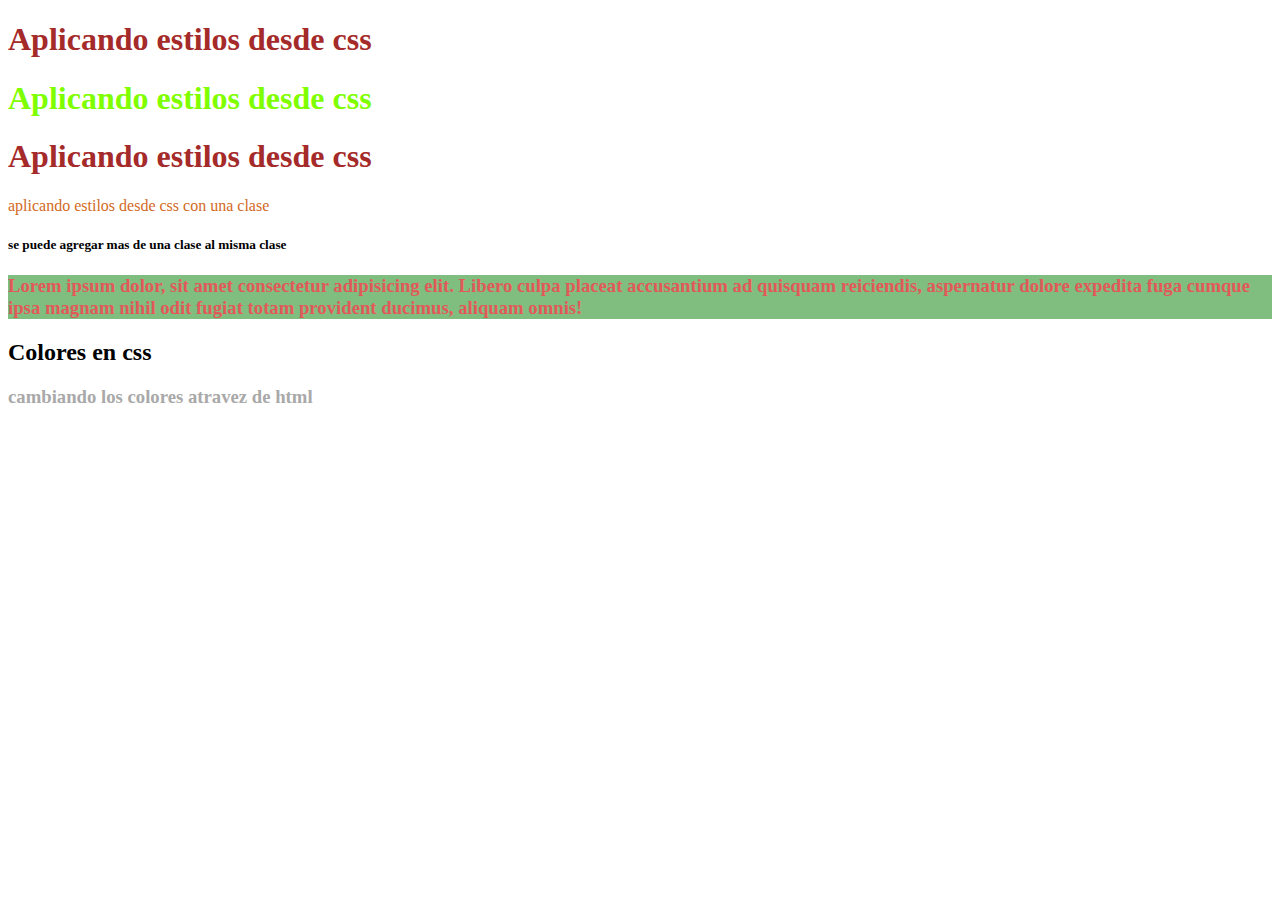
<file: index.html>
<!DOCTYPE html>
<html lang="en">
<head>
    <meta charset="UTF-8">
    <meta http-equiv="X-UA-Compatible" content="IE=edge">
    <meta name="viewport" content="width=device-width, initial-scale=1.0">
    <title>Document</title>
    <link rel="stylesheet" href="css/estilos.css">
</head>
    <body> 
        <h1>Aplicando estilos desde css</h1>
            <h1 id="unico">Aplicando estilos desde css</h1>
                <h1>Aplicando estilos desde css</h1>
                    <p class="p">aplicando estilos desde css con una clase</p>
                      <h5>se puede agregar mas de una clase al misma clase</h5>
                        <h3 class="azul fondo">Lorem ipsum dolor, sit amet consectetur adipisicing elit. Libero culpa placeat accusantium ad quisquam reiciendis, aspernatur dolore expedita fuga cumque ipsa magnam nihil odit fugiat totam provident ducimus, aliquam omnis!</h3>
        <h2>Colores en css</h2>  
        <h3 class="color">cambiando los colores atravez de html</h3>  
        
        
    </body>
</html>
</file>
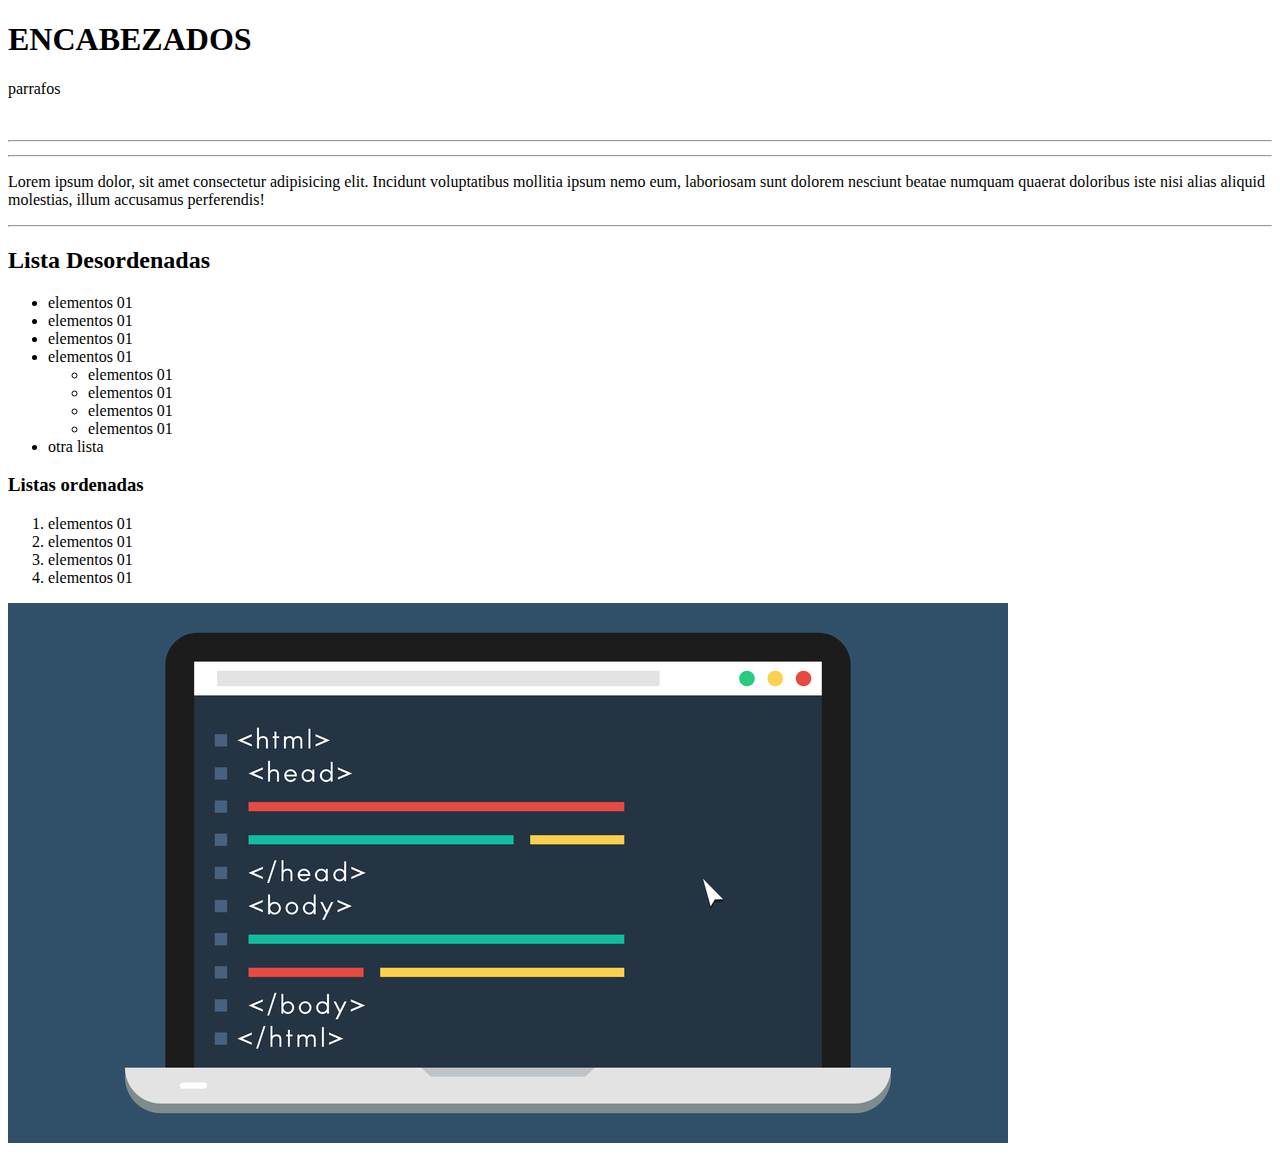
<file: 02-atributos.html>
<!DOCTYPE html>
<html lang="en"> <!--idioma que esta escrito el html-->
<head>
    <meta charset="UTF-8">  <!--Caracteres para que acepte caracteres especiales-->
    <meta http-equiv="X-UA-Compatible" content="IE=edge">   <!--Compatible con internet explorer-->
    <meta name="viewport" content="width=device-width, initial-scale=1.0"> <!--Para que sea adatable a telefonos tablet etc-->
    <title>Atributos</title>
</head>
    <body>
        <h1>ENCABEZADOS</h1> <!--Debe utilizarse solo una vez es una pagina-->
            <p>parrafos</p> <!---->
            <br> <!--Saltos de lineas-->
            <hr> <!--genera una linea-->
            <pre></pre> <!--para poner parrafos como canciones-->
            <b></b> <!--hace la letra en negrita-->
            <strong></strong> <!--texto que se sea importante, enlazar al buscador de google-->
            <i></i> <!--incurisiva-->
            <em> </em> <!--textos importantes-->
            <u></u> <!--subrayado-->
            <small></small> <!--texto pequeño-->
            <code></code> <!--letra tipo consola-->

            <hr>
             <!-- alt+z corta el parrafo-->
            <!---->
            <p>Lorem ipsum dolor, sit amet consectetur adipisicing elit. Incidunt voluptatibus mollitia ipsum nemo eum, laboriosam sunt dolorem nesciunt beatae numquam quaerat doloribus iste nisi alias aliquid molestias, illum accusamus perferendis!</p>
            <hr>
        
        <h2>Lista Desordenadas</h2>
        
        
            <ul> <!--Lista en html, desordenadas -->
                <li>elementos 01</li> <!--elementos dentro de una lista-->
                <li>elementos 01</li> 
                <li>elementos 01</li> 
                <li>elementos 01</li> 

                <ul>
                    <li>elementos 01</li> <!--otra lista-->
                    <li>elementos 01</li> 
                    <li>elementos 01</li> 
                    <li>elementos 01</li>
                </ul>

                <li>otra lista</li>
            </ul>

            <h3>Listas ordenadas</h3>
            <ol> <!--Lista ordenadas-->
                <li>elementos 01</li> 
                <li>elementos 01</li> 
                <li>elementos 01</li> 
                <li>elementos 01</li>

            </ol>

            <img src="img/plantillas-html-thegem-blog-default.png" alt="Esta imagen es de ejemplo">

        
    </body>
</html>
</file>
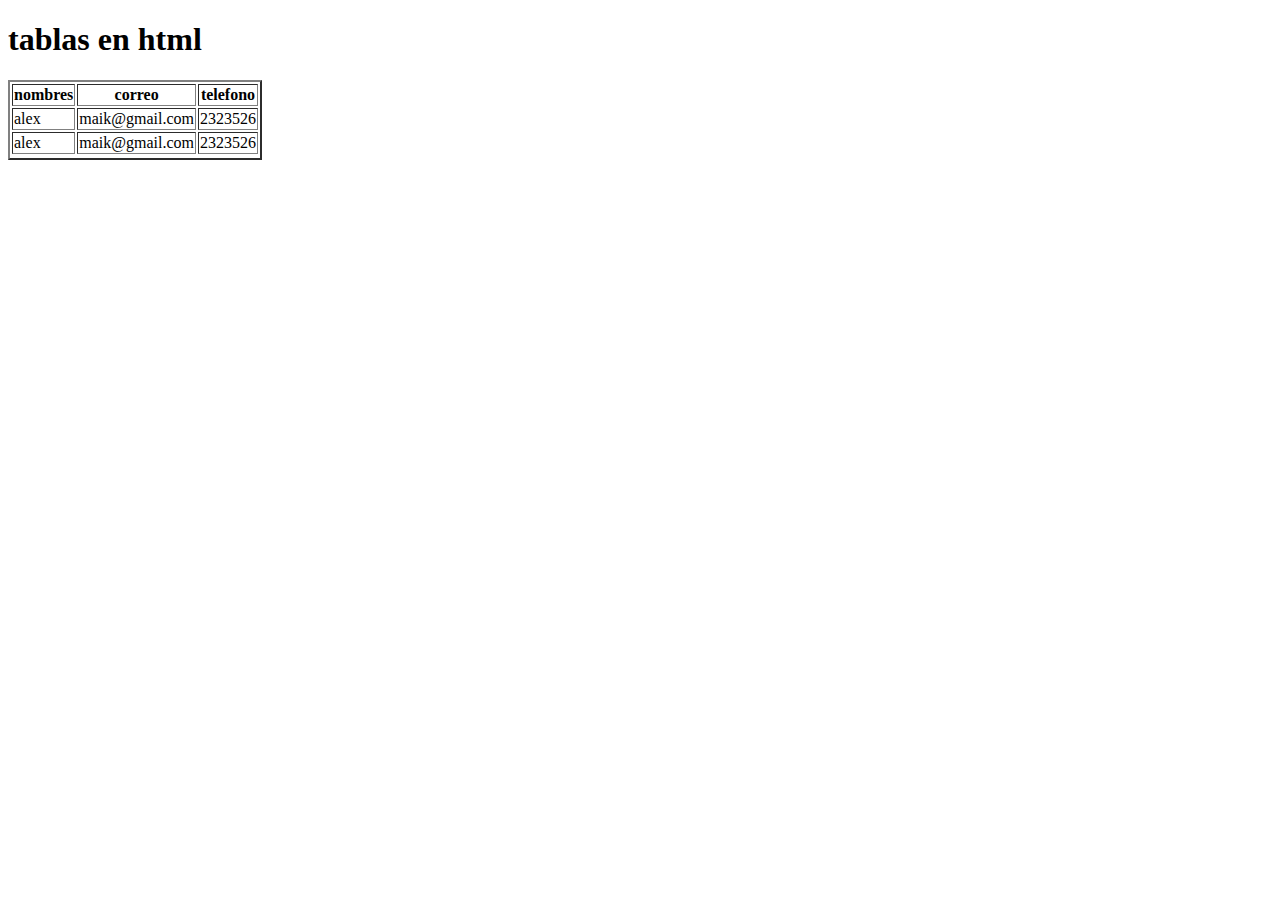
<file: 03-tablas .html>
<!DOCTYPE html>
<html lang="en">
<head>
    <meta charset="UTF-8">
    <meta http-equiv="X-UA-Compatible" content="IE=edge">
    <meta name="viewport" content="width=device-width, initial-scale=1.0">
    <title>Tablas</title>
</head>
    <body>
        <h1>tablas en html</h1>

        <table border="2">
            <tr> <!--Para crear tablas-->
                <th>nombres</th> <!--Para crear columnas pero th  es para el encabezado-->
                <th>correo</th>
                <th>telefono</th>
            </tr>
            <tr>
                <td>alex</td> <!--para crear columas-->
                <td>maik@gmail.com</td>
                <td>2323526</td>
            </tr>
                <td>alex</td> 
                <td>maik@gmail.com</td>
                <td>2323526</td>
            <tr>

            </tr>
        </table>
    
    </body>
</html>
</file>
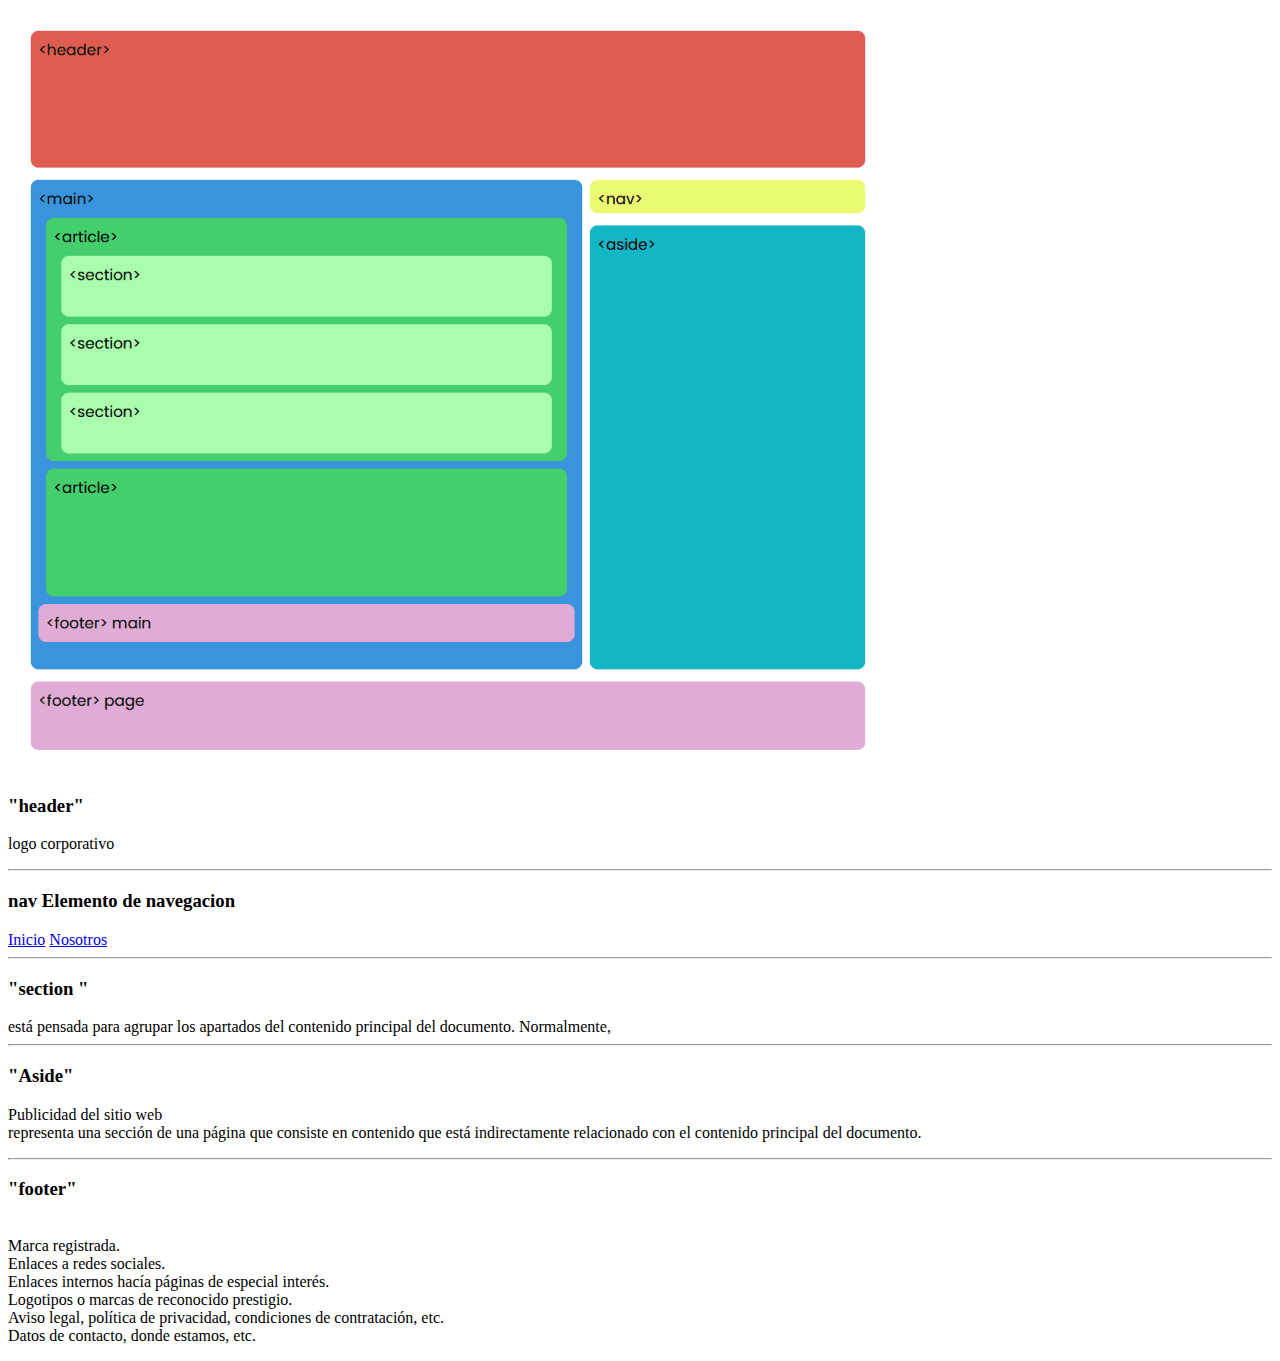
<file: 05-Semanticas.html>
<!DOCTYPE html>
<html lang="en">
<head>
    <meta charset="UTF-8">
    <meta http-equiv="X-UA-Compatible" content="IE=edge">
    <meta name="viewport" content="width=device-width, initial-scale=1.0">
    <title>Semanticas</title>
</head>
    <body>
        <img src="img/semnaticas.png" alt="estructura semanticas">
        
        <header>
            <p> <h3>"header" </h3>logo corporativo</p>
        </header>
            <hr>
            <nav> 
                <p><h3>nav Elemento de navegacion</h3> </p>
                <a href="#">Inicio</a>
                <a href="#">Nosotros</a>
            </nav>
            <hr>
                <section>
                    <p>
                        <h3>"section "</h3>  está pensada para agrupar los apartados del contenido principal del documento. Normalmente,
                </section>
            <hr>    
                <aside>
                    <p> <h3>"Aside" </h3>Publicidad del sitio web <br>
                        representa una sección de una página que consiste en contenido que está indirectamente relacionado con el contenido principal del documento.

                    </p>
                </aside>
                <hr>
                <footer>
                    <p>
                        <h3>"footer"</h3> <br>
                        Marca registrada. <br>
                        Enlaces a redes sociales.<br>
                        Enlaces internos hacía páginas de especial interés.<br>
                        Logotipos o marcas de reconocido prestigio.<br>
                        Aviso legal, política de privacidad, condiciones de contratación, etc.<br>
                        Datos de contacto, donde estamos, etc.<br>
                    </p>

                </footer>

       
    </body>
</html>
</file>
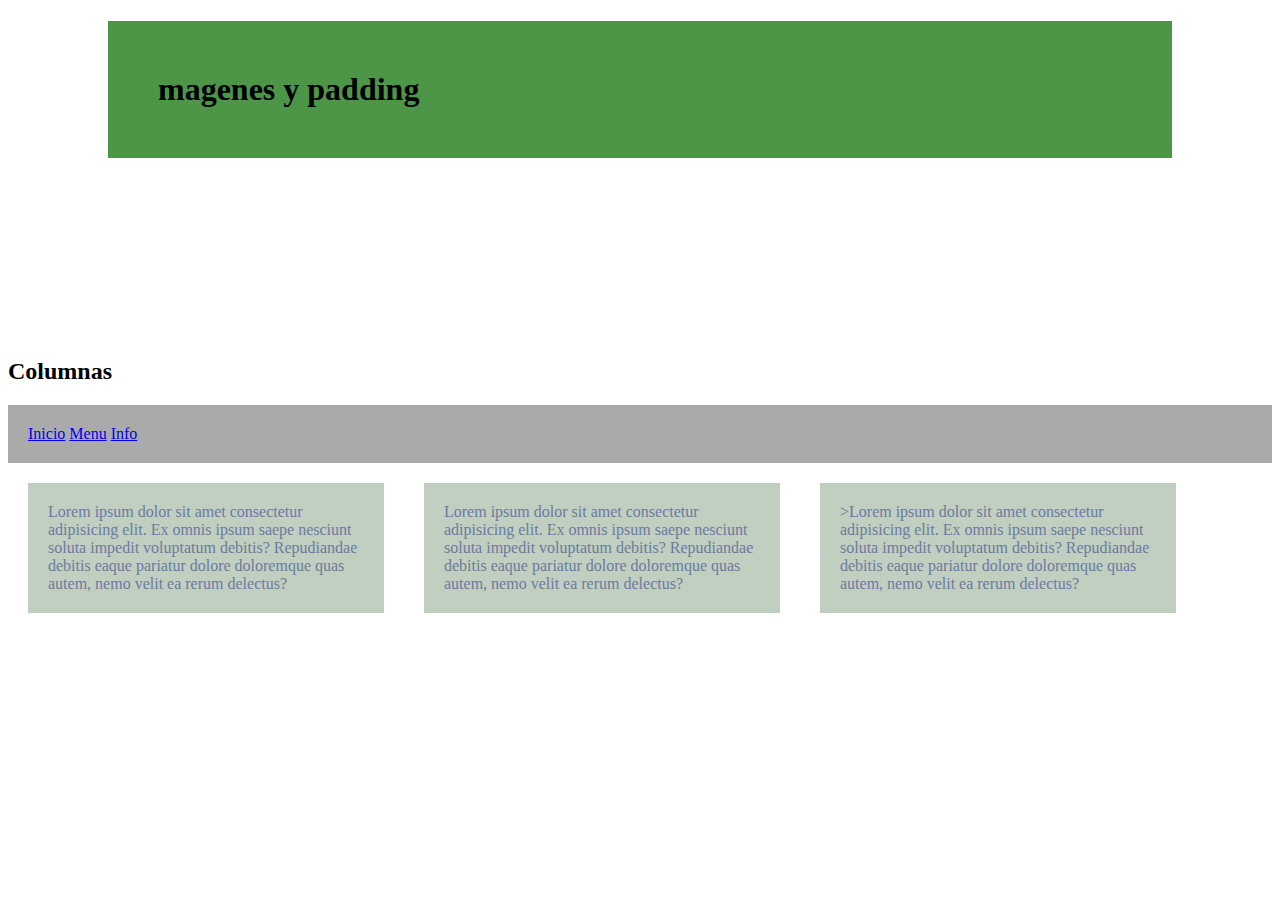
<file: 06-margenes_paddingcss.html>
<!DOCTYPE html>
<html lang="en">
<head>
    <meta charset="UTF-8">
    <meta http-equiv="X-UA-Compatible" content="IE=edge">
    <meta name="viewport" content="width=device-width, initial-scale=1.0">
    <title>Margenes y padding</title>
    <link rel="stylesheet" href="css/6-estilos.css">
    
</head>
    <body>
        <p>
            <h1>magenes y padding</h1>
        </p>

        <h2>Columnas</h2>
            <nav>
                <a href="#">Inicio</a>
                <a href="#">Menu</a>
                <a href="#">Info</a>                
            </nav>
            <section class="padre"> <!--se pone una clase padre para que se le de formato flexbox-->
                <p class="columna">Lorem ipsum dolor sit amet consectetur adipisicing elit. Ex omnis ipsum saepe nesciunt soluta impedit voluptatum debitis? Repudiandae debitis eaque pariatur dolore doloremque quas autem, nemo velit ea rerum delectus?</p>
                <p class="columna">Lorem ipsum dolor sit amet consectetur adipisicing elit. Ex omnis ipsum saepe nesciunt soluta impedit voluptatum debitis? Repudiandae debitis eaque pariatur dolore doloremque quas autem, nemo velit ea rerum delectus?</p>
                <p class="columna">>Lorem ipsum dolor sit amet consectetur adipisicing elit. Ex omnis ipsum saepe nesciunt soluta impedit voluptatum debitis? Repudiandae debitis eaque pariatur dolore doloremque quas autem, nemo velit ea rerum delectus?</p>
            </section>
        
    </body>
</html>
</file>
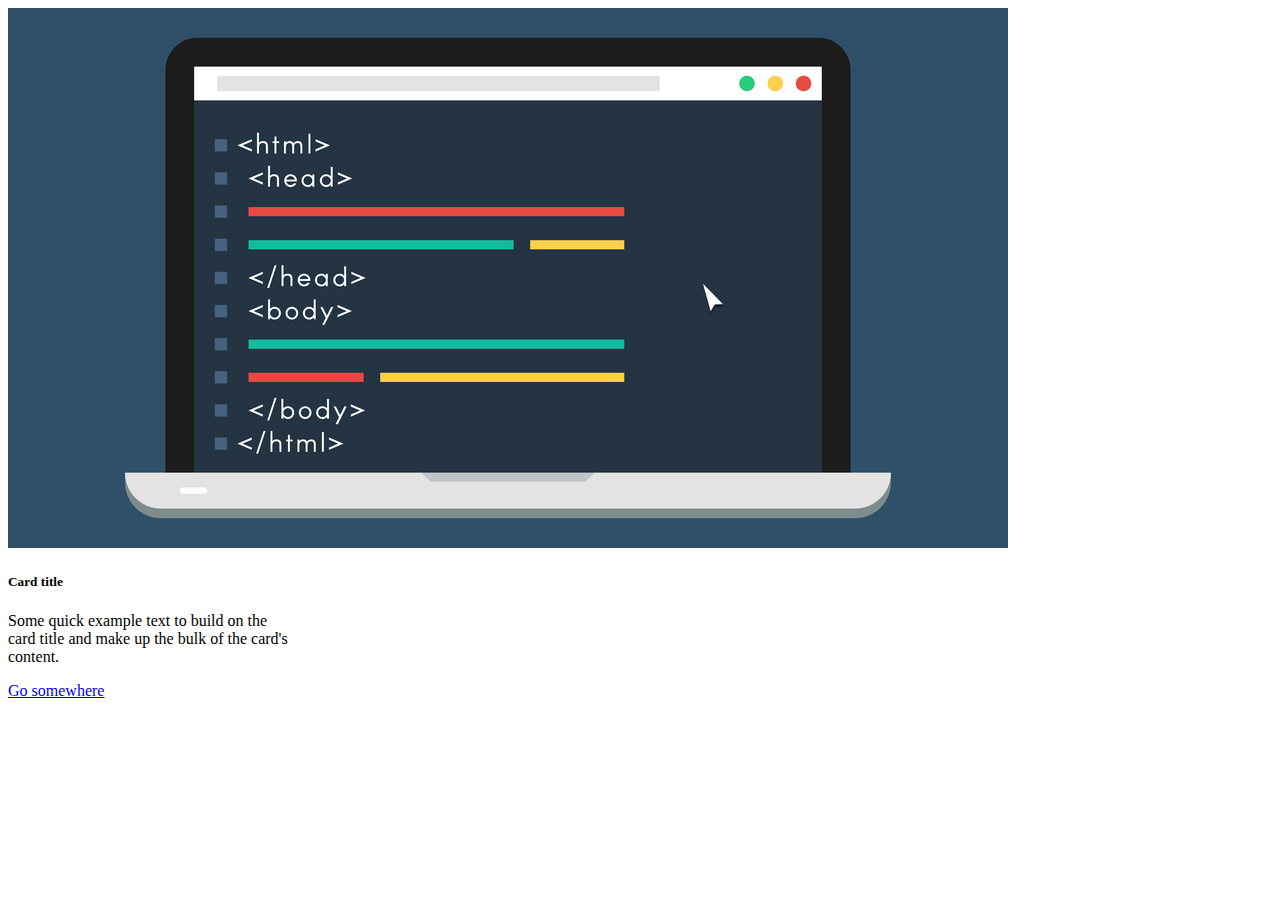
<file: 10-boostrap.html>
<!doctype html>
<html lang="en">
  <head>
    <!-- Required meta tags -->
    <meta charset="utf-8">
    <meta name="viewport" content="width=device-width, initial-scale=1">

    <!-- Bootstrap CSS -->
    <link href="https://cdn.jsdelivr.net/npm/bootstrap@5.1.0/dist/css/bootstrap.min.css" rel="stylesheet" integrity="sha384-KyZXEAg3QhqLMpG8r+8fhAXLRk2vvoC2f3B09zVXn8CA5QIVfZOJ3BCsw2P0p/We" crossorigin="anonymous">

    <title>bootstrap</title>
  </head>
    <body>
        <div class="container mt-5"> <!--margen superior mt-5-->
            <div class="card" style ="width: 18rem;">
              <img src="img/plantillas-html-thegem-blog-default.png"
              class="img-fluid" card-img-top/> <!--clase de bootstrap-->
              <div class="card-body">
                <h5>Card title</h5>
                <p>
                  Some quick example text to build on the card title and make up the bulk
                  of the card's content.
                </p>
                <a href="#" class="btn btn-primary">Go somewhere</a> <!--clase de boton de bootstrap-->
              </div>
            </div>
          </div>

        <!-- Optional JavaScript; choose one of the two! -->

        <!-- Option 1: Bootstrap Bundle with Popper -->
        <script src="https://cdn.jsdelivr.net/npm/bootstrap@5.1.0/dist/js/bootstrap.bundle.min.js" integrity="sha384-U1DAWAznBHeqEIlVSCgzq+c9gqGAJn5c/t99JyeKa9xxaYpSvHU5awsuZVVFIhvj" crossorigin="anonymous"></script>

        <!-- Option 2: Separate Popper and Bootstrap JS -->
        
        <script src="https://cdn.jsdelivr.net/npm/@popperjs/core@2.9.3/dist/umd/popper.min.js" integrity="sha384-eMNCOe7tC1doHpGoWe/6oMVemdAVTMs2xqW4mwXrXsW0L84Iytr2wi5v2QjrP/xp" crossorigin="anonymous"></script>
        <script src="https://cdn.jsdelivr.net/npm/bootstrap@5.1.0/dist/js/bootstrap.min.js" integrity="sha384-cn7l7gDp0eyniUwwAZgrzD06kc/tftFf19TOAs2zVinnD/C7E91j9yyk5//jjpt/" crossorigin="anonymous"></script>
        
    </body>
</html>
</file>
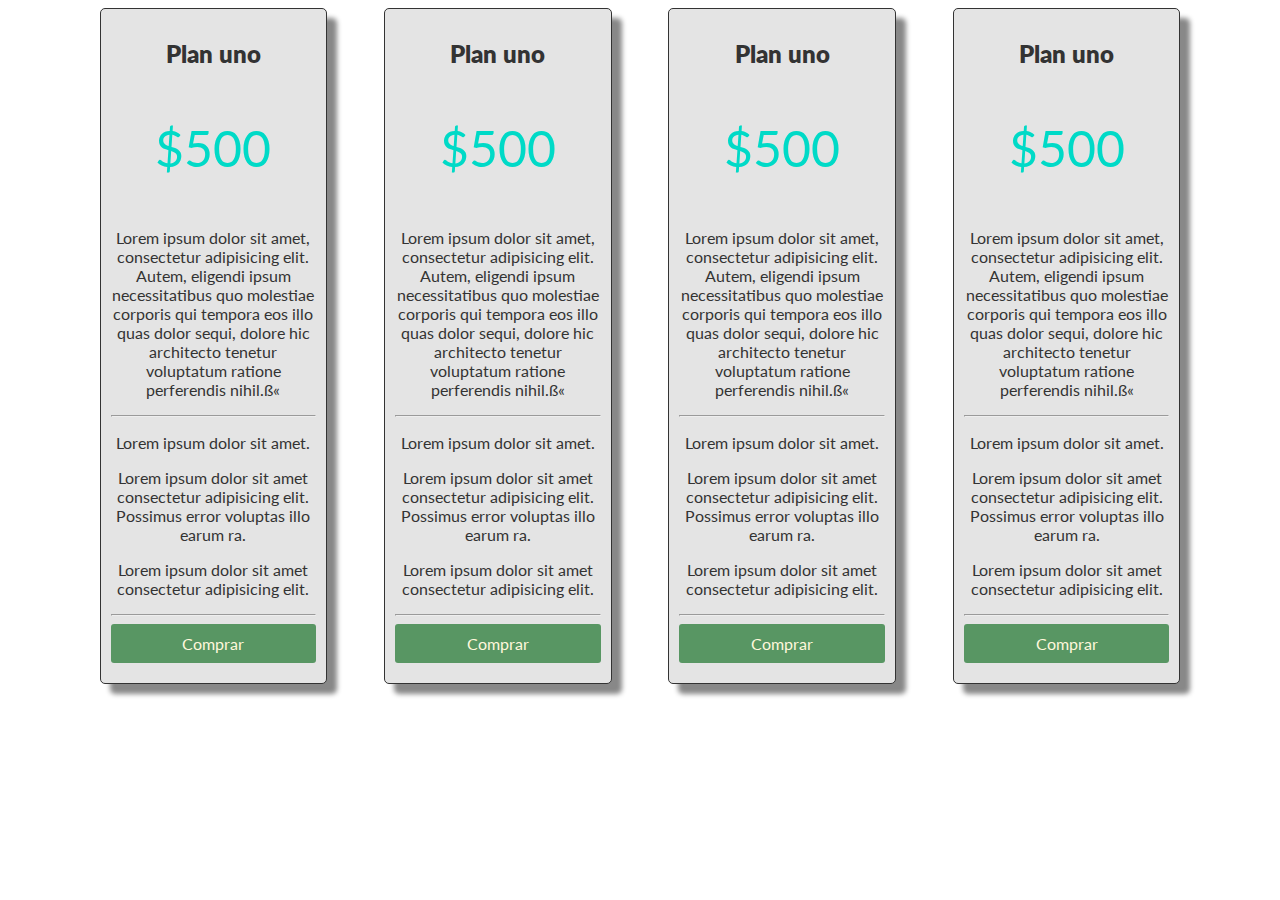
<file: 9-tabla.html>
<!DOCTYPE html>
<html lang="en">
<head>
    <meta charset="UTF-8">
    <meta http-equiv="X-UA-Compatible" content="IE=edge">
    <meta name="viewport" content="width=device-width, initial-scale=1.0">
    <title>tabla de precio</title>
    <link href="https://fonts.googleapis.com/css2?family=Lato:wght@300&display=swap" rel="stylesheet">
    <link rel="stylesheet" href="css/9-tablas.css">
</head>
    <body>
        <!--tabla Html-->
        <section class="container flex text-center">
            <div class="columna">
                <h2>Plan uno</h2>
                <p class="precio">$500</p>
                <p>Lorem ipsum dolor sit amet, consectetur adipisicing elit. Autem, eligendi ipsum necessitatibus quo molestiae corporis qui tempora eos illo quas dolor sequi, dolore hic architecto tenetur voluptatum ratione perferendis nihil.ß«</p>
                <hr>
                <p>Lorem ipsum dolor sit amet.</p>
                <p>Lorem ipsum dolor sit amet consectetur adipisicing elit. Possimus error voluptas illo earum ra.</p>
                <p>Lorem ipsum dolor sit amet consectetur adipisicing elit.</p>
                <hr>
                <a href="#" class="btn-precio">Comprar</a>
            </div>
            <div class="columna">
                <h2>Plan uno</h2>
                <p class="precio">$500</p>
                <p>Lorem ipsum dolor sit amet, consectetur adipisicing elit. Autem, eligendi ipsum necessitatibus quo molestiae corporis qui tempora eos illo quas dolor sequi, dolore hic architecto tenetur voluptatum ratione perferendis nihil.ß«</p>
                <hr>
                <p>Lorem ipsum dolor sit amet.</p>
                <p>Lorem ipsum dolor sit amet consectetur adipisicing elit. Possimus error voluptas illo earum ra.</p>
                <p>Lorem ipsum dolor sit amet consectetur adipisicing elit.</p>
                <hr>
                <a href="#" class="btn-precio">Comprar</a>
            </div>
            <div class="columna">
                <h2>Plan uno</h2>
                <p class="precio">$500</p>
                <p>Lorem ipsum dolor sit amet, consectetur adipisicing elit. Autem, eligendi ipsum necessitatibus quo molestiae corporis qui tempora eos illo quas dolor sequi, dolore hic architecto tenetur voluptatum ratione perferendis nihil.ß«</p>
                <hr>
                <p>Lorem ipsum dolor sit amet.</p>
                <p>Lorem ipsum dolor sit amet consectetur adipisicing elit. Possimus error voluptas illo earum ra.</p>
                <p>Lorem ipsum dolor sit amet consectetur adipisicing elit.</p>
                <hr>
                <a href="#" class="btn-precio">Comprar</a>
            </div>
            <div class="columna">
                <h2>Plan uno</h2>
                <p class="precio">$500</p>
                <p>Lorem ipsum dolor sit amet, consectetur adipisicing elit. Autem, eligendi ipsum necessitatibus quo molestiae corporis qui tempora eos illo quas dolor sequi, dolore hic architecto tenetur voluptatum ratione perferendis nihil.ß«</p>
                <hr>
                <p>Lorem ipsum dolor sit amet.</p>
                <p>Lorem ipsum dolor sit amet consectetur adipisicing elit. Possimus error voluptas illo earum ra.</p>
                <p>Lorem ipsum dolor sit amet consectetur adipisicing elit.</p>
                <hr>
                <a href="#" class="btn-precio">Comprar</a>
            </div>
        </section>
        
    </body>
</html>
</file>
<file: css/estilos.css>
h1{
    color: brown;
}

/* cambio de propiedades con un id unico*/
#unico{
    color: chartreuse;
}

/*Cambio de propiedades desde una clase*/
.p{
    color: chocolate;
}
/* se puede agregar otro nombre a la misma clase*/
.azul{
    color: rgb(226, 89, 89);
}
.fondo{
    background-color: rgb(128, 190, 128);

}
    /*Cabiando colores con css
    rgb primera linea con los rojos, segunda verde, azul
    #25121455 extradecimales
    rgba
    */
.color{
    color: darkgrey;
   

}
</file>
<file: css/6-estilos.css>
/*Margenes y pading*/

p{
    background-color: #112f7c;
}
h1{
    background-color:#4d9647 ;
    margin-left: 100px; /*lado izquierdo*/
    margin-bottom: 200px; /*lado inferior*/
    margin-right: 100px; /*margen derecho*/
    /* margin: 200px 100px; arriba y abajo 200pc y izquierda derecha 100px */
    /*marging; 100px 200px 100px 50px       como el reloj los margenes*/

    /*PADING  ES LOS MARGENES INTERIORES */
    padding: 50px;

}

nav{
    background-color: rgb(170, 170, 170);
    padding: 20px;

}

/*columnas*/
.columna{
    background-color:#C1CFC0 ;
    color:#6B7AA1;
    padding: 20px;
    width: 25%; /* ocupa el 25% de ancho de neustra pagina*/
    margin: 20px;
}

/*clase padre de seccion para que se le flexibilidad con flexbox*/
.padre{
   display: flex; 
}
</file>
<file: css/9-tablas.css>
body{
    font-family: 'Lato', sans-serif;
}
h2{
    font-weight: 800;


}




.container{
    margin: 0 auto; /*arriba y abajo 0, a los lados auto*/
    width: 90%; /*queda todo dentrto de un container*/
}

/*transfoma a columnas*/
.flex{
    display: flex;
    flex-wrap: wrap;
}
/*centra*/
.text-center{
    text-align: center;

}
.columna{
    background:rgb(228, 228, 228);
    color: #333;
    border: 1px solid #333;
    margin: 0 auto; /*margen */
    padding: 10px;
    border-radius: 5px; /*abordes */
    box-shadow: 10px 10px 5px #888; /*para dar las sombras, negativos hacia la izquierda , la tercera es el desgradado*/
    width: 20%; /*ocupa el ancho disponible*/
    box-sizing: border-box;

    
}

.precio{
    font-size: 50px;
    color: #00dac7;

}

.btn-precio{
    background-color: rgb(88, 150, 99);
    display: block;
    padding: 10px;
    color: cornsilk;
    text-decoration: none; /*eliminar la raya del link*/
    border-radius: 3px;
    margin-bottom: 10px; /*margen inferior*/

}
/*para dar color a otro boton*/
.btn-precio:hover{
    background-color: crimson;
}

@media (max-width:1070px){
    .columna{
        width: 45%;
        margin-bottom: 20px;
    }
}
@media (max-width:600px){
    .columna{
        width: 45%;
        margin-bottom: 20px;
    }
}
</file>
